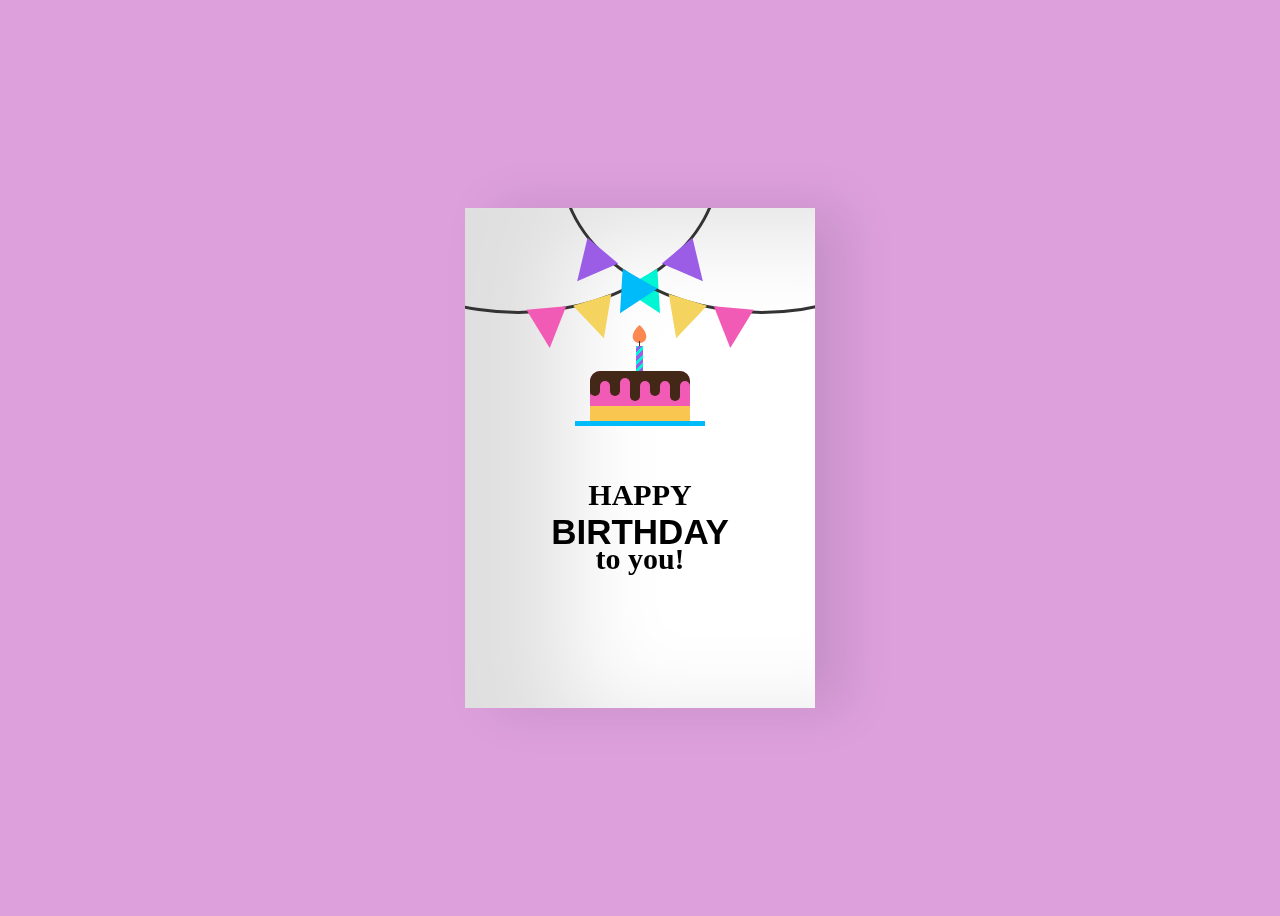
<file: countdown.html>
<!DOCTYPE html>
<html>
    <head>
        <meta charset="UTF-8">
        <title>Birthday</title>
        <link href="index.css" rel="stylesheet">
        <script src="countdown.js"></script>
        <script src="https://ajax.googleapis.com/ajax/libs/jquery/3.7.1/jquery.min.js"></script>
        <script>

            $(document).ready(function () {
                $("#12").click(function () {
                    window.location.href = "Message2.html"; // Redirect to message.php when #13 is hovered over
                });
            });

        </script>
        
      
    </head>
    <body>
        <div class="birthdayCard">
            <div class="cardFront">
                <div class="front-text">
                    <h3 class="happy">HAPPY</h3>
                    <h2 class="bday">BIRTHDAY</h2> 
                    <h3 class="toyou">to you!</h3>  
                </div>
                <div class="wrap-deco">
                    <div class="decorations"></div>
                    <div class="decorationsTwo"></div>
                </div> 
                <div class="wrap-decoTwo">
                    <div class="decorations"></div>
                    <div class="decorationsThree"></div>
                </div>
                <div class="plate">
                    <div class="cake"></div>
                    <div class="flame"></div>
                </div>
            </div>

            <div class="cardInside">
                <div class="inside-text">
                    <h3 class="happy">HAPPY</h3>
                    <h2 class="bday">BIRTHDAY</h2> 
                    <h3 class="toyou">to you!</h3>  
                </div>
                <div class="wishes" style="font-size:30px;">
                    <p id="greeting">Hi 詩媛</p>
                    <p id="birthday"></p>
                    <p id="happy"></p>
                    <p id="number3"></p>
                    <p id="number2"></p>
                    <p id="number1"></p>
                </div>
                <div class="message" style="position: relative;top:-50px; margin: 25px;">
                    <p id="1"></p> 
                    <p id="2"></p>
                    <p id="3"></p>
                    <p id="4"></p>   
                    <p id="5"></p>
                    <p id="6"></p>
                    

                    <p id="7"></p>
                    <p id="8"></p>
                    <p id="9"></p>
                    <p id="10"></p>
                    <p id="11"></p>
                    <p id="12"></p>


                </div>

            </div>
        </div>


    </body>
</html>
</file>
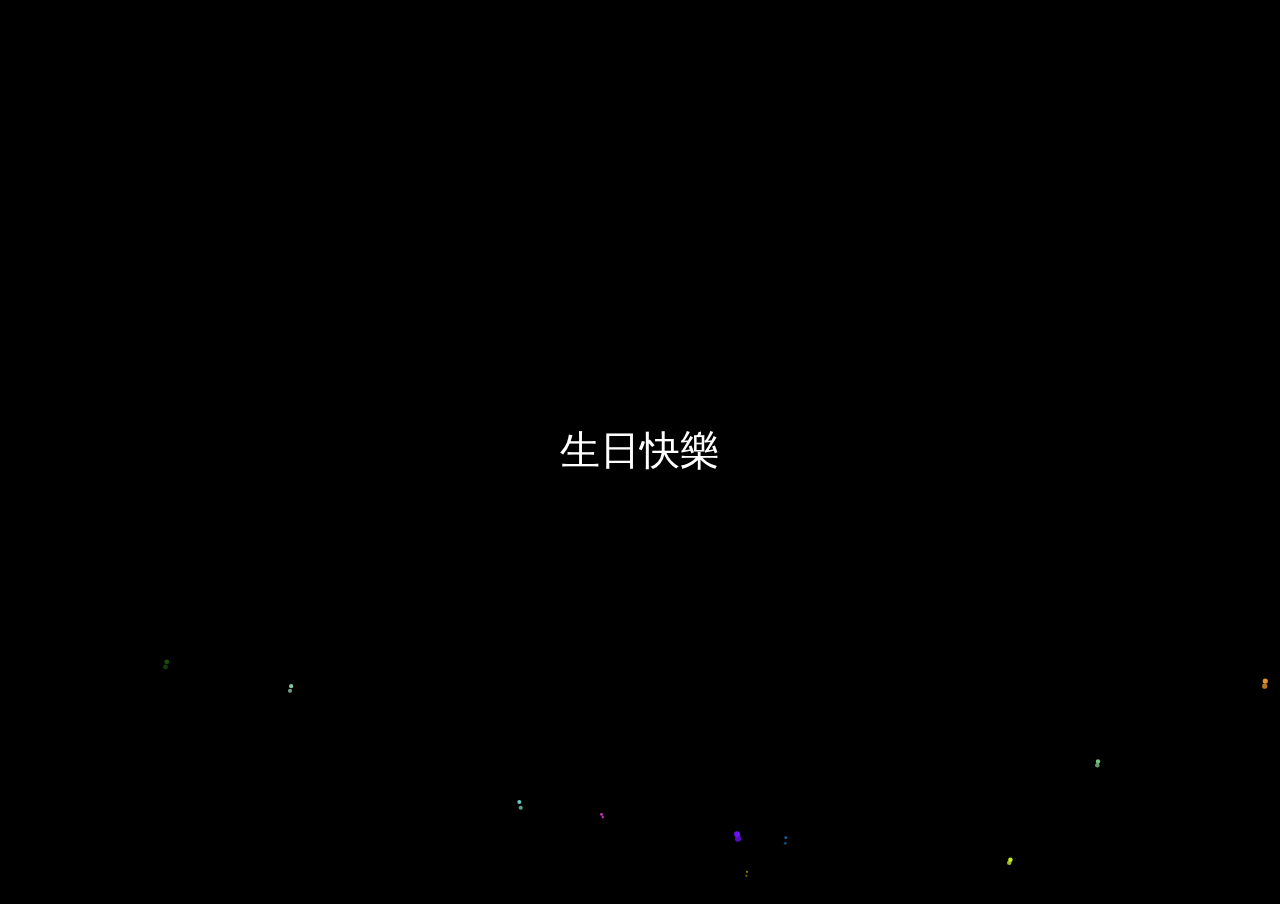
<file: firework.html>
<!DOCTYPE html>
<html lang="en">

<head>
    <meta charset="UTF-8">
    <meta name="viewport" content="width=device-width, initial-scale=1.0">
    <title>Birthday</title>
    <link href="firework.css" rel="stylesheet">
    
</head>

<body>
    <canvas id="fireworksCanvas"></canvas>
    <div class="message">生日快樂</div>
</body>

<script src="firework.js"></script>

</html>
</file>
<file: index.css>
/*
Click nbfs://nbhost/SystemFileSystem/Templates/Licenses/license-default.txt to change this license
Click nbfs://nbhost/SystemFileSystem/Templates/Other/CascadeStyleSheet.css to edit this template
*/
/* 
    Created on : 26 Feb 2024, 9:41:40 PM
    Author     : MATEBOOK D15
*/
body {
    display: flex;
    align-items: center;
    justify-content: center;
    height:100vh;
    background-color:  #DDA0DD;
}

.birthdayCard {
    position: relative;
    width: 350px; /* Adjust the width as needed */
    height: 500px;
    cursor: pointer;
    transform-style: preserve-3d;
    transform: perspective(2500px);
    transition: 4s;


}


.birthdayCard:hover {
    transform: perspective(2500px) rotate(5deg);
    box-shadow: inset 100px 20px 100px rgba(0,0,0,.15), 0 10px 100px rgba(0,0,0,0.3);
}

.birthdayCard:hover .cardFront {
    transform: rotateY(-160deg);
}

.birthdayCard:hover .front-text {
    display: none;
}

.birthdayCard:hover .wrap-deco {
    display: none;
}

.birthdayCard:hover .wrap-decoTwo {
    display: none;
}

.birthdayCard:hover .plate {
    display: none;
}

.cardFront {
    position: relative;
    background-color: #fff;
    width: 350px; /* Adjust the width as needed */
    height: 500px;
    overflow: hidden;
    transform-origin: left;
    box-shadow: inset 100px 20px 100px rgba(0,0,0,.13), 30px 0 50px rgba(0,0,0,0.1);
    transition: .4s;
}

.happy, .toyou {
    position: relative;
    font-family: didot;
    text-align: center;
    backface-visibility: hidden;
    font-size: 30px;
}

.happy {
    top:240px;
}

.toyou {
    top:170px;
}

.bday {
    position: relative;
    font-family: arial;
    font-size: 35px;
    text-align: center;
    top:210px;
}

.wrap-deco {
    position: absolute;
    top:-200px;
    left:-150px;
}

.decorations {
    position: absolute;
    width: 400px;
    height: 300px;
    border: 3px solid #333;
    border-radius: 50%;
}

.decorations:before, .decorations:after, .decorationsTwo:before, .decorationsTwo:after, .decorationsThree:before, .decorationsThree:after {
    content:"";
    position: absolute;
    border-left: 20px solid transparent;
    border-right: 20px solid transparent;
    width:0;
    height:0;
}

.decorations:before {
    border-top: 40px solid #f15bb5;
    top:297px;
    left:210px;
    transform: rotate(-5deg);
}

.decorations:after{
    border-top: 40px solid #f4d35e;
    top:288px;
    left:260px;
    transform: rotate(-17deg);
}

.decorationsTwo:before {
    border-top: 40px solid #00f5d4;
    top:268px;
    left:315px;
    transform: rotate(-30deg);
}

.decorationsTwo:after, .decorationsThree:after {
    border-top: 40px solid #9b5de5;
    top:238px;
    left:355px;
    transform: rotate(-40deg);
}

.wrap-decoTwo {
    transform: scaleX(-1);
    position: absolute;
    top:-200px;
    left:500px;
}

.decorationsThree:before {
    border-top: 40px solid #00bbf9;
    top:268px;
    left:315px;
    transform: rotate(-30deg);
}

.plate {
    position: absolute;
    width: 130px;
    height: 5px;
    background-color: #00bbf9;
    left:110px;
    top:213px;
}

.cake {
    position: absolute;
    overflow: hidden;
    width:100px;
    height: 50px;
    background-color: #f15bb5;
    border-radius: 10px 10px 0 0;
    top:-50px;
    left:15px;
    box-shadow: inset 0 -15px #f9c74f, inset 0 15px #432818;
}

.cake:before {
    content:"";
    position: absolute;
    background-color: #432818;
    width:10px;
    height:20px;
    top:5px;
    border-radius:20px;
    box-shadow: 10px 5px #f15bb5, 20px 0px #432818, 30px 2px #f15bb5, 40px 5px #432818, 50px 5px #f15bb5, 60px 0px #432818, 70px 5px #f15bb5, 80px 5px #432818, 90px 5px #f15bb5;
}

.plate:before {
    content:"";
    position: absolute;
    background: repeating-linear-gradient(-45deg, #9b5de5, #9b5de5 3px, #00f5d4 3px, #00f5d4 6px);
    width:7px;
    height: 25px;
    top:-75px;
    left:61px;
}

.plate:after {
    content:"";
    position: absolute;
    width:1px;
    height: 5px;
    background-color: #333;
    top:-80px;
    left:64px;
}


.flame {
    position: absolute;
    background-color: #fb5607;
    border-radius: 80% 0 55% 50% / 55% 0 80% 50%;
    transform: rotate(-45deg);
    width:15px;
    height:15px;
    opacity:0.7;
    top:-93px;
    left:57px;
}

.cardInside {
    position: absolute;
    background-color: #fff;
    width: 350px; /* Adjust the width as needed */
    height: 500px;
    z-index:-1;
    left:0;
    top:0;
    box-shadow: inset 100px 20px 100px rgba(0,0,0,0.2);
}

.inside-text {
    position: relative;
    top:-160px;
    transform: scale(0.7);
}

.wishes{
    position: relative;
    top:0px;
    margin: 25px;
    
}



p {
    font-family: 'Brush Script MT', cursive;
    color: #333;
    text-align: center;
}

.name {
    margin-left:150px;
}
.message{
    position: relative;
    top:0px;
    margin: 25px;


}
</file>
<file: firework.css>
/*
Click nbfs://nbhost/SystemFileSystem/Templates/Licenses/license-default.txt to change this license
Click nbfs://nbhost/SystemFileSystem/Templates/Other/CascadeStyleSheet.css to edit this template
*/
/* 
    Created on : 26 Feb 2024, 10:15:37 PM
    Author     : MATEBOOK D15
*/

body {
    margin: 0;
    background: black;
    overflow: hidden;
}

.message {
    position: fixed;
    top: 50%;
    left: 50%;
    transform: translate(-50%, -50%);
    font-size: 40px;
    color: white;
    font-family: Arial, sans-serif;
}
</file>
